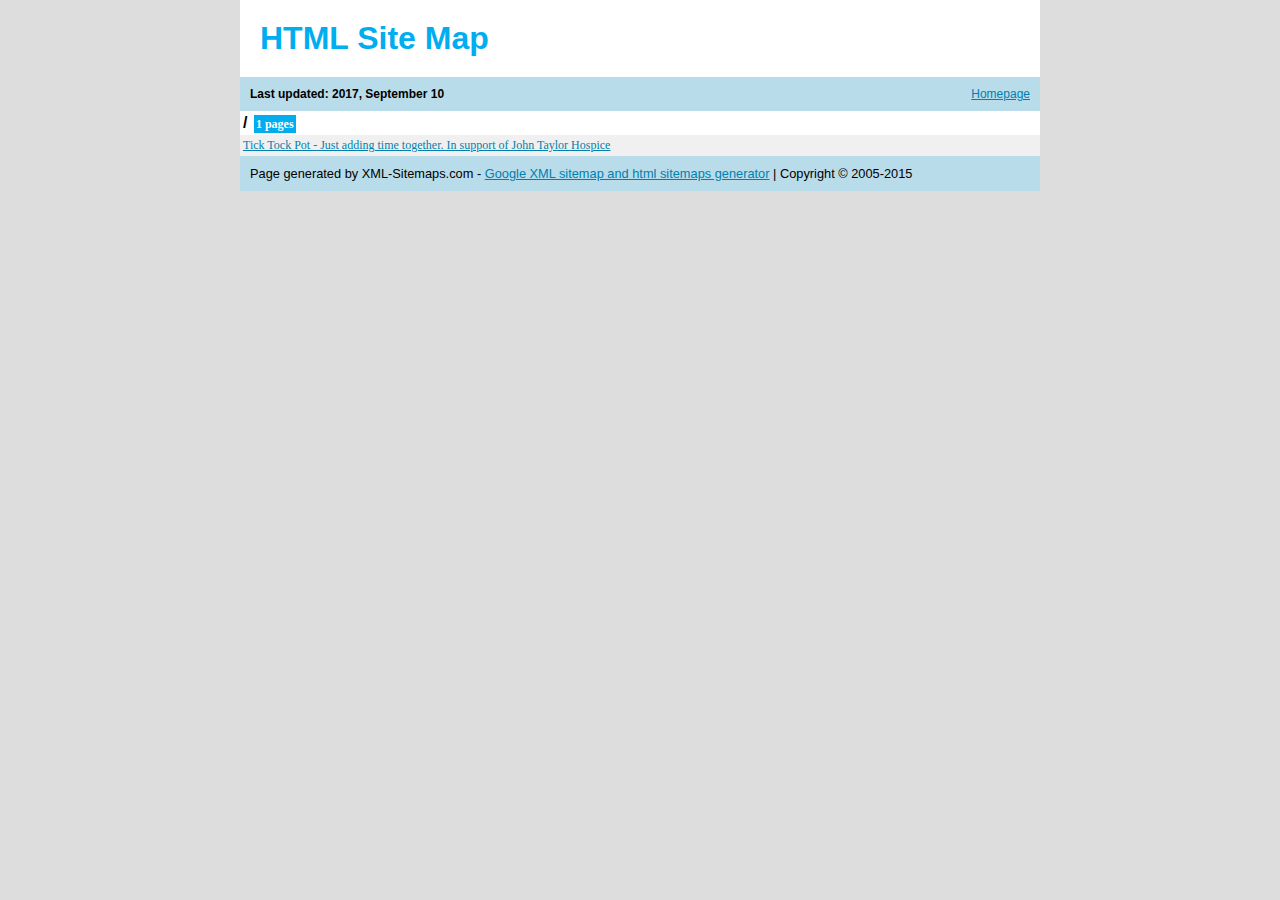
<file: sitemap.html>
<!DOCTYPE html PUBLIC "-//W3C//DTD XHTML 1.0 Transitional//EN" "http://www.w3.org/TR/xhtml1/DTD/xhtml1-transitional.dtd">
<html>
<head>
<title>Site Map  Page 1 - Generated by www.xml-sitemaps.com</title>
<meta http-equiv="Content-type" content="text/html; charset=utf-8" />
<style type="text/css">
body {
background-color: #DDD;
font: normal 80%  "Trebuchet MS", "Helvetica", sans-serif;
margin:0;
text-align:center;
}
#cont{
margin:auto;
width:800px;
text-align:left;
}
a:link,a:visited {
color: #0180AF;
text-decoration: underline;
}
a:hover {
color: #666;
}
h1 {
background-color:#fff;
padding:20px;
color:#00AEEF;
text-align:left;
font-size:32px;
margin:0px;
}
h3 {
font-size:12px;
background-color:#B8DCE9;
margin:0px;
padding:10px;
}
h3 a {
float:right;
font-weight:normal;
display:block;
}
th {
text-align:center;
background-color:#00AEEF;
color:#fff;
padding:4px;
font-weight:normal;
font-size:12px;
}
td {
font-size:12px;
padding:3px;
text-align:left;
}
tr {background: #fff}
tr:nth-child(odd) {background: #f0f0f0}
#footer {
background-color:#B8DCE9;
padding:10px;
}
.pager,.pager a {
background-color:#00AEEF;
color:#fff;
padding:3px;
}
.lhead {
background-color:#fff;
padding:3px;
font-weight:bold;
font-size:16px;
}
.lpart {
background-color:#f0f0f0;
padding:0px;
}
.lpage {
font:normal 12px verdana;
}
.lcount {
background-color:#00AEEF;
color:#fff;
padding:2px;
margin:2px;
font:bold 12px verdana;
}
a.aemphasis {
color:#009;
font-weight:bold;
}
</style>

</head>
<body>
<div id="cont">
<h1>HTML Site Map</h1>
<h3><a href="https://www.ticktockpot.co.uk">Homepage</a>
Last updated: 2017, September 10
</h3>


<table cellpadding="0" cellspacing="0" border="0" width="100%">

<tr valign="top">
<td class="lpart" colspan="100"><div class="lhead">/
<span class="lcount">1 pages</span></div>

<table cellpadding="0" cellspacing="0" border="0" width="100%">

<tr><td class="lpage"><a href="https://www.ticktockpot.co.uk/" title="Tick Tock Pot - Just adding time together. In support of John Taylor Hospice">Tick Tock Pot - Just adding time together. In support of John Taylor Hospice</a></td></tr>
</table>
</td>
</tr>

</table>


<!--
Please note:
You are not allowed to remove the copyright notice below.
Thank you!
www.xml-sitemaps.com
-->
<div id="footer">
Page generated by XML-Sitemaps.com - <a target="_blank" href="https://www.xml-sitemaps.com">Google XML sitemap and html sitemaps generator</a>
|
Copyright &copy; 2005-2015

</div>
</div>
</body>
</html>
</file>
